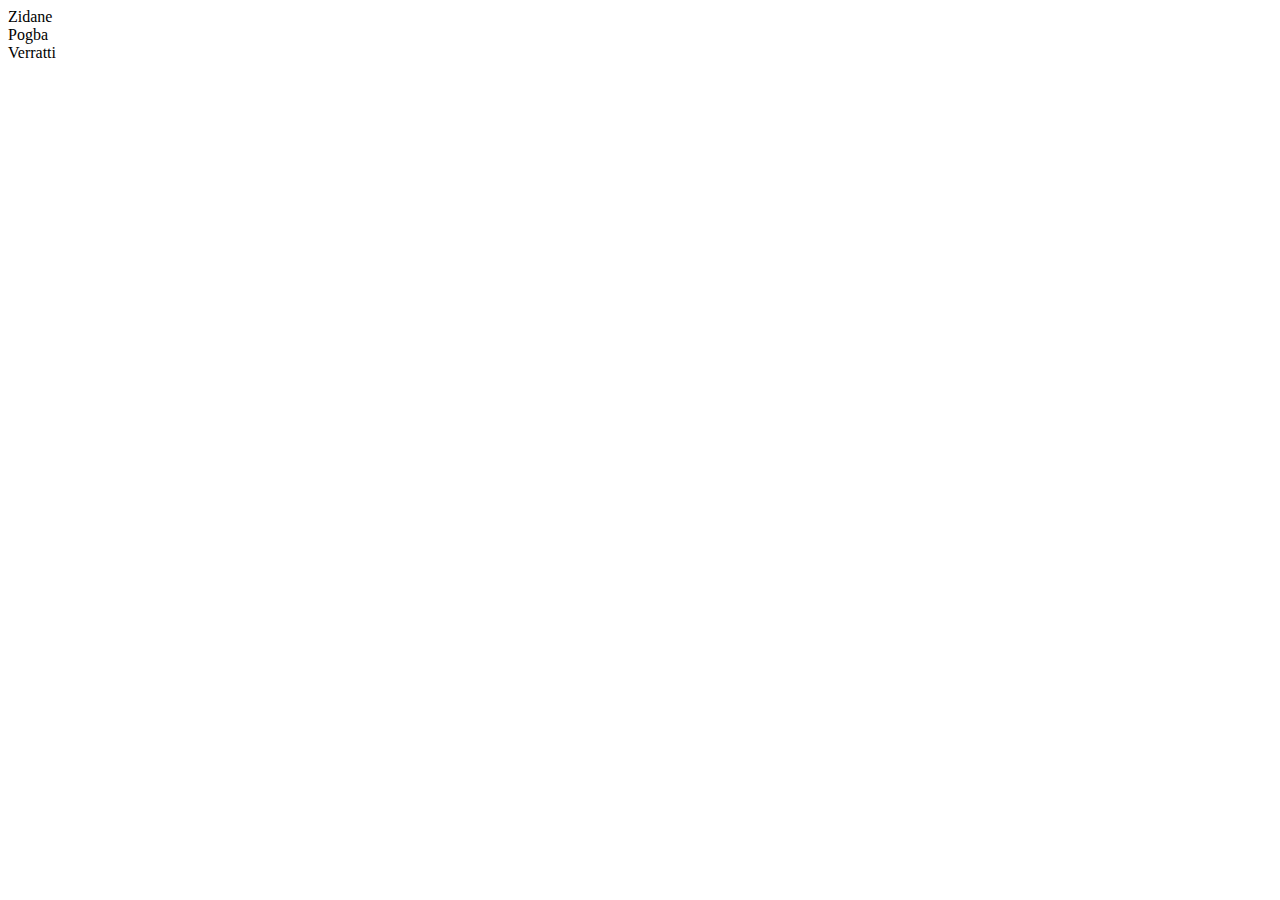
<file: ajax-callback.html>
<!DOCTYPE html>
<html>
  <head>
    <meta charset="utf-8">
    <title>AJAX</title>
  </head>
  <body>

    <div id="players">

    <div>

    <script src="scripts/jquery-3.1.1.min.js"></script>
    <script>
    $(document).ready(function() {
      var players = [];

      var playersSuccessCb = function(players) {
        players = players;
        for (var i=0; i<players.length; i++) {
          $('#players').append('<div>' + players[i].name + '</div>');
        }
        // deuxième requête
        $.ajax({
          url: 'data/clubs.json',
          method: 'GET',
          success: clubsSuccessCb,
          error: errorCb
        })
      };

      var clubsSuccessCb = function(clubs) {
        console.log(clubs);
      }

      var errorCb = function() {
        console.log('Erreur');
      }

      $.ajax({
        url: 'data/players.json',
        method: 'GET',
        success: playersSuccessCb,
        error: errorCb
      });

    });

    /*
    Ajax en JS pur (JS raw)
    var xhr = new XMLHttpRequest();
    xhr.open('GET', 'data/players.json');
    xhr.onload(function(){});
    xhr.send();
    */

    </script>
  </body>
</html>
</file>
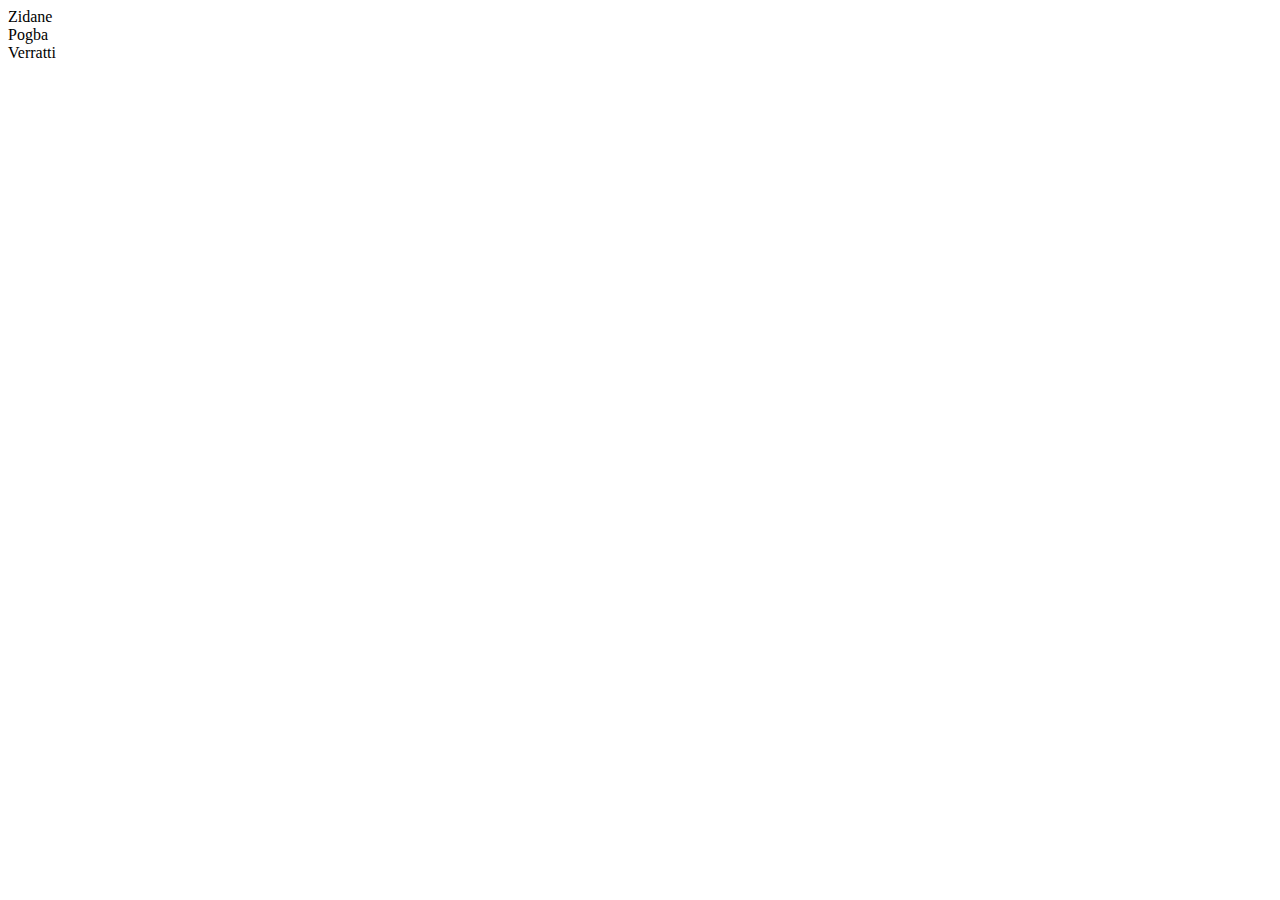
<file: ajax-promise.html>
<!DOCTYPE html>
<html>
  <head>
    <meta charset="utf-8">
    <title>AJAX</title>
  </head>
  <body>

    <div id="players">

    <div>

    <script src="scripts/jquery-3.1.1.min.js"></script>
    <script>
    $(document).ready(function() {
      var players = [];

      var playersSuccessCb = function(players) {
        players = players;
        for (var i=0; i<players.length; i++) {
          $('#players').append('<div>' + players[i].name + '</div>');
        }
        return promise2;
      };

      var clubsSuccessCb = function(clubs) {
        console.log(clubs);
      }

      var promise1 = $.get('data/players.json');
      var promise2 = $.get('data/clubs.json');
      var promise3 = $.get('http://localhost:5000/test');

      promise1.then(playersSuccessCb).then(clubsSuccessCb);

      promise3.then(function() {
        console.log('ok');
      });
    });

    </script>
  </body>
</html>
</file>
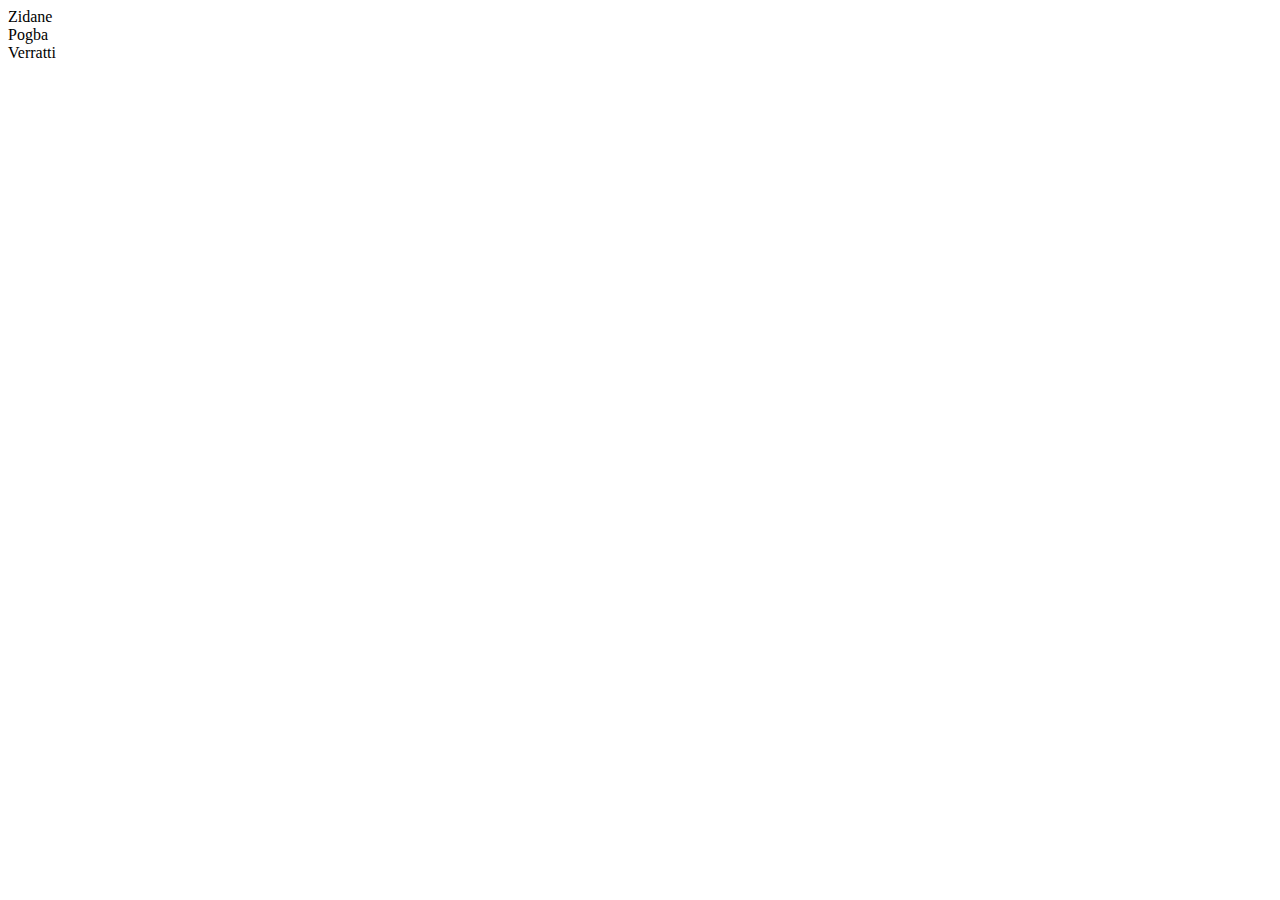
<file: ajax.html>
<!DOCTYPE html>
<html>
  <head>
    <meta charset="utf-8">
    <title>AJAX</title>
  </head>
  <body>

    <div id="players">

    <div>

    <script src="scripts/jquery-3.1.1.min.js"></script>
    <script>
    $(document).ready(function() {
      var players = [];

      $.ajax({
        url: 'data/players.json',
        method: 'GET',
        success: function(data) {
          players = data;
          for (var i=0; i<players.length; i++) {
            $('#players').append('<div>' + players[i].name + '</div>');
          }

          // deuxième requête
          $.ajax({
            url: 'data/clubs.json',
            method: 'GET',
            success: function(clubs) {console.log(clubs)},
            error: function() {console.log('Erreur')}
          })
        },
        error: function() {
          console.log('erreur !');
        }
      });



    });

    </script>
  </body>
</html>
</file>
